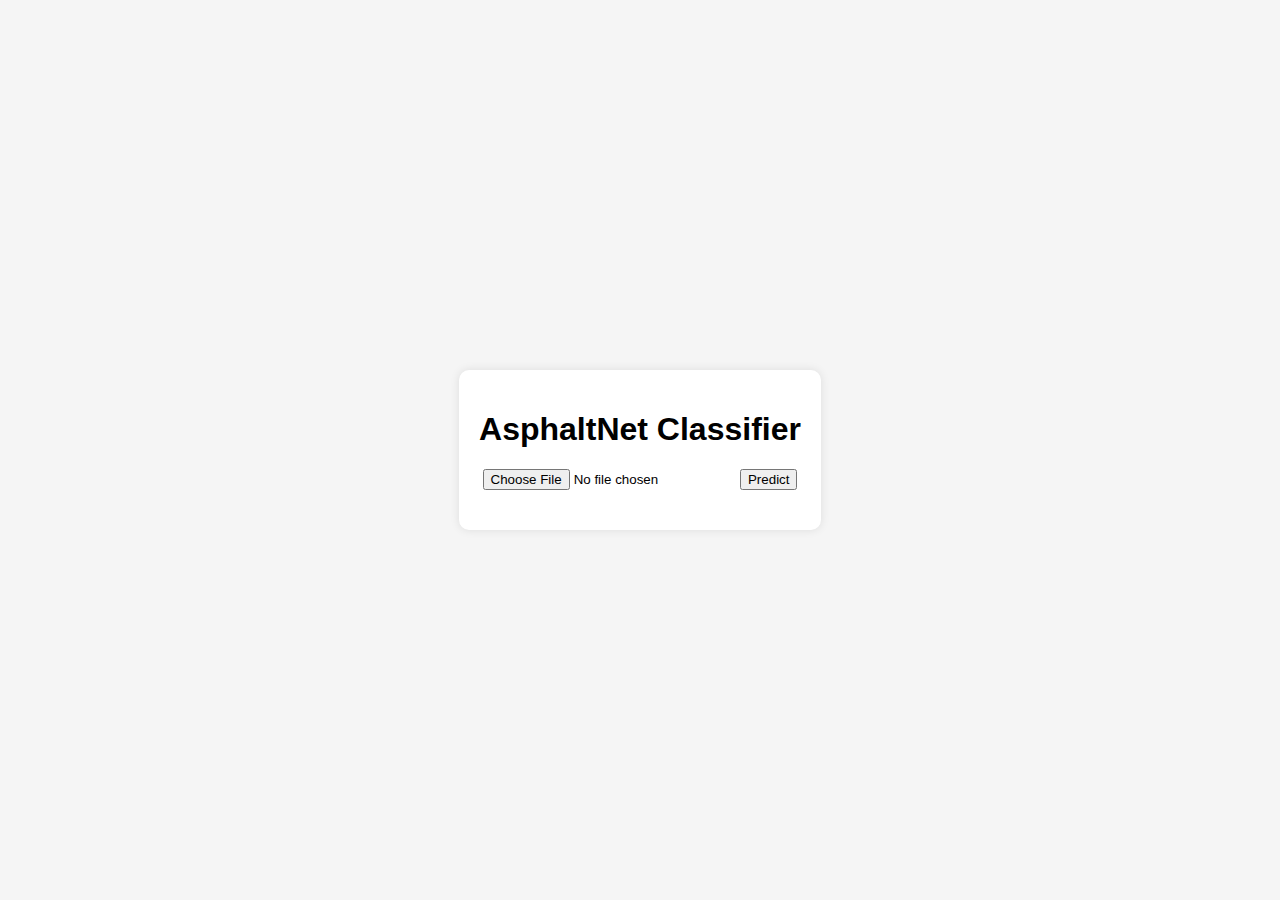
<file: Emergency_model_interpretation/index.html>
<!-- index.html -->

<!DOCTYPE html>
<html lang="en">
  <head>
    <meta charset="UTF-8" />
    <meta name="viewport" content="width=device-width, initial-scale=1.0" />
    <title>AsphaltNet Classifier</title>
    <style>
      body {
        font-family: Arial, sans-serif;
        margin: 0;
        padding: 0;
        display: flex;
        justify-content: center;
        align-items: center;
        height: 100vh;
        background-color: #f5f5f5;
      }

      #upload-form {
        text-align: center;
        padding: 20px;
        background-color: #fff;
        border-radius: 10px;
        box-shadow: 0 0 10px rgba(0, 0, 0, 0.1);
      }

      #result {
        margin-top: 20px;
        font-weight: bold;
      }
    </style>
  </head>

  <body>
    <div id="upload-form">
      <h1>AsphaltNet Classifier</h1>
      <input type="file" id="fileInput" />
      <button onclick="predict()">Predict</button>
      <div id="result"></div>
    </div>

    <script>
      function predict() {
        const fileInput = document.getElementById("fileInput");
        const file = fileInput.files[0];
        if (!file) {
          alert("Please select an image file");
          return;
        }

        const formData = new FormData();
        formData.append("file", file);

        fetch("http://localhost:8000/predict/", {
          method: "POST",
          body: formData,
        })
          .then((response) => response.json())
          .then((data) => {
            document.getElementById("result").innerText = `Class: ${
              data.class
            }, Confidence: ${data.confidence.toFixed(4)}`;
          })
          .catch((error) => {
            console.error("Error:", error);
          });
      }
    </script>
  </body>
</html>
</file>
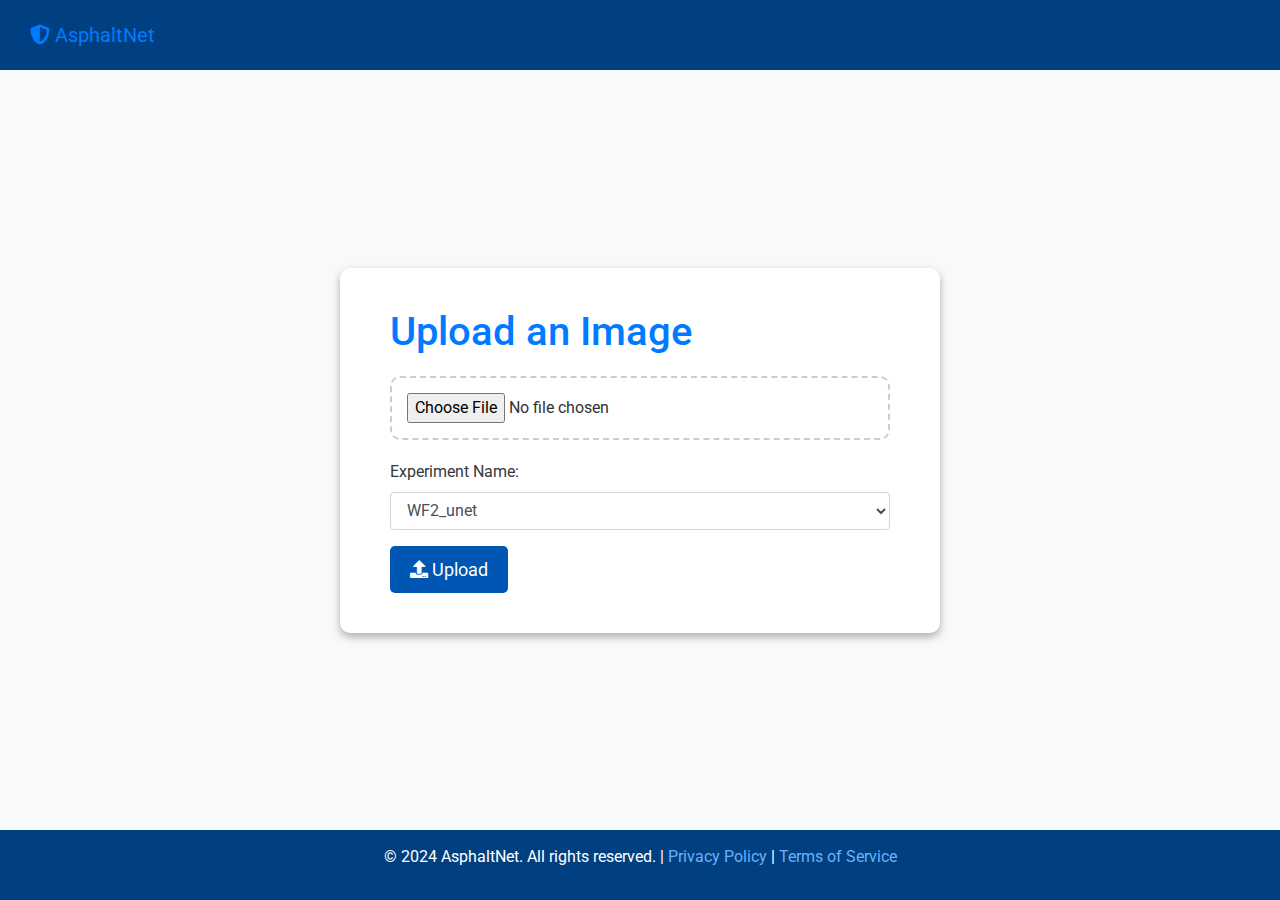
<file: Emergency_model_interpretation/emergency_classifier_backend/api/templates/index.html>
<!DOCTYPE html>
<html lang="en">
<head>
    <meta charset="UTF-8">
    <meta name="viewport" content="width=device-width, initial-scale=1.0">
    <title>Upload Flood Damage Image</title>
    <link href="https://fonts.googleapis.com/css2?family=Roboto:wght@400;500;700&display=swap" rel="stylesheet">
    <link rel="stylesheet" href="https://stackpath.bootstrapcdn.com/bootstrap/4.5.2/css/bootstrap.min.css">
    <link rel="stylesheet" href="https://cdnjs.cloudflare.com/ajax/libs/font-awesome/5.15.3/css/all.min.css">
    <style>
        body {
            font-family: 'Roboto', sans-serif;
            background-color: #f8f9fa; /* Match landing page background */
            color: #343a40; /* Adjust text color to match landing page style */
            margin: 0;
            padding: 0;
            display: flex;
            flex-direction: column;
            justify-content: center;
            align-items: center;
            height: 100vh;
        }

        .container {
            background-color: #ffffff; /* Match card backgrounds on the landing page */
            padding: 40px 50px;
            border-radius: 10px; /* Consistent border radius */
            box-shadow: 0 4px 8px rgba(0, 0, 0, 0.3); /* Consistent shadow effect */
            max-width: 600px;
            width: 100%;
            animation: fadeIn 1.5s ease-in-out;
        }

        @keyframes fadeIn {
            from {
                opacity: 0;
            }
            to {
                opacity: 1;
            }
        }

        h1 {
            color: #007bff; /* Primary color for titles */
        }

        .btn-primary {
            background-color: #0056b3; /* Match button colors from the landing page */
            color: #ffffff; /* Ensure text is white for readability */
            border: none;
            padding: 10px 20px;
            font-size: 18px;
            border-radius: 5px;
        }

        .btn-primary:hover {
            background-color: #003f7f; /* Darker shade on hover to match landing page style */
        }

        .form-control-file {
            margin: 20px auto;
            padding: 15px;
            font-size: 16px;
            color: #333;
            border: 2px dashed #ccc;
            border-radius: 10px;
            background: #ffffff; /* Background match for consistency */
            transition: all 0.3s ease-in-out; /* Smooth transition for hover effects */
        }

        .form-control-file:hover {
            border-color: #007bff; /* Primary color on hover for input field */
        }

        .navbar, .footer {
            background-color: #004080; /* Header and footer color match */
            color: #ffffff; /* Text color for readability */
            padding: 15px 30px;
            width: 100%;
            position: fixed;
            z-index: 1000;
        }

        .navbar {
            top: 0;
        }

        .footer {
            bottom: 0;
            text-align: center;
        }

        .footer a {
            color: #66b2ff; /* Link color to stay consistent */
        }

        .footer a:hover {
            text-decoration: underline; /* Underline on hover for clarity */
        }
    </style>
</head>

<body>
    <div class="overlay"></div>
    <nav class="navbar">
        <a class="navbar-brand" href="#"><i class="fas fa-shield-alt"></i> AsphaltNet</a>
    </nav>

    <div class="container">
        <h1>Upload an Image</h1>
        <form action="/upload" method="post" enctype="multipart/form-data">
            <div class="form-group">
                <input type="file" name="file" class="form-control-file" required />
            </div>
            <div class="form-group">
                <label for="experiment_name">Experiment Name:</label>
                <select name="experiment_name" id="experiment_name" class="form-control" required>
                    <option value="WF2_unet">WF2_unet</option>
                    <option value="WFV1_scnn20">WFV1_scnn20</option>
                    <option value="WFV1_unet">WFV1_unet</option>
                </select>
            </div>
            <button type="submit" class="btn btn-primary"><i class="fas fa-upload"></i> Upload</button>
        </form>
    </div>

    <footer class="footer">
        <p>&copy; 2024 AsphaltNet. All rights reserved. | <a href="#">Privacy Policy</a> | <a href="#">Terms of Service</a></p>
    </footer>

    <script src="https://code.jquery.com/jquery-3.5.1.slim.min.js"></script>
    <script src="https://cdn.jsdelivr.net/npm/@popperjs/core@2.5.4/dist/umd/popper.min.js"></script>
    <script src="https://stackpath.bootstrapcdn.com/bootstrap/4.5.2/js/bootstrap.min.js"></script>
</body>
</html>
</file>
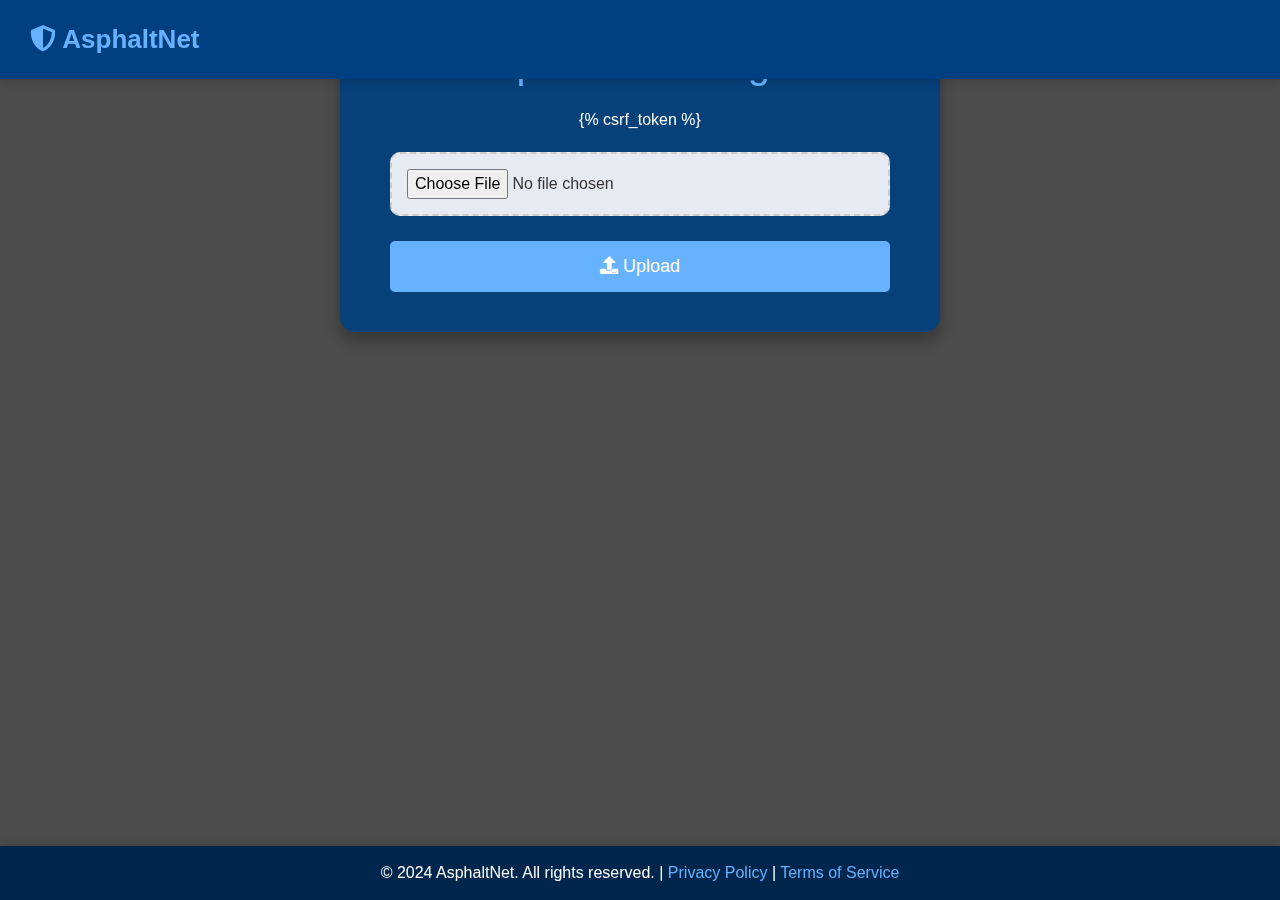
<file: Emergency_model_interpretation/emergency_classifier_backend/classifier/templates/upload_fire_dmage_map_image.html>
<!DOCTYPE html>
<html lang="en">
<head>
    <meta charset="UTF-8" />
    <meta name="viewport" content="width=device-width, initial-scale=1.0" />
    <title>AsphaltNet Classifier</title>
    <link rel="stylesheet" href="https://stackpath.bootstrapcdn.com/bootstrap/4.5.2/css/bootstrap.min.css" />
    <link rel="stylesheet" href="https://cdnjs.cloudflare.com/ajax/libs/font-awesome/5.15.3/css/all.min.css" />
    <style>
        body {
            font-family: 'Roboto', sans-serif;
            background: url('https://images.pexels.com/photos/15558948/pexels-photo-15558948.jpeg?auto=compress&cs=tinysrgb&dpr=2&h=750&w=1260') no-repeat center center fixed;
            background-size: cover;
            color: #ffffff;
            margin: 0;
            padding: 0;
            position: relative;
        }

        .overlay {
            background-color: rgba(0, 0, 0, 0.7);
            position: fixed;
            top: 0;
            left: 0;
            width: 100%;
            height: 100%;
            z-index: -1;
        }

        .container {
            background: rgba(0, 64, 128, 0.9);
            padding: 40px 50px;
            border-radius: 15px;
            box-shadow: 0 8px 16px rgba(0, 0, 0, 0.3);
            text-align: center;
            max-width: 600px;
            width: 100%;
            margin: auto;
            animation: fadeIn 1.5s ease-in-out;
            color: #ffffff;
        }

        @keyframes fadeIn {
            from {
                opacity: 0;
            }
            to {
                opacity: 1;
            }
        }

        h1 {
            margin-bottom: 20px;
            color: #66b2ff;
        }

        .btn-primary {
            background-color: #66b2ff;
            border: none;
            width: 100%;
            padding: 12px;
            font-size: 18px;
            transition: background-color 0.3s;
            border-radius: 5px;
        }

        .btn-primary:hover {
            background-color: #3399ff;
        }

        .form-group {
            margin-bottom: 25px;
        }

        .form-control-file {
            display: block;
            margin: 20px auto;
            padding: 15px;
            font-size: 16px;
            color: #333;
            border: 2px dashed #ccc;
            border-radius: 10px;
            background: rgba(255, 255, 255, 0.9);
            transition: background 0.3s, border-color 0.3s;
        }

        .form-control-file:hover {
            background: rgba(255, 255, 255, 1);
            border-color: #66b2ff;
        }

        .navbar {
            background: #004080;
            box-shadow: 0 4px 8px rgba(0, 0, 0, 0.1);
            padding: 15px 30px;
            position: fixed;
            top: 0;
            width: 100%;
            z-index: 1000;
        }

        .navbar-brand {
            color: #66b2ff !important;
            font-weight: bold;
            font-size: 26px;
        }

        .footer {
            background: #00264d;
            box-shadow: 0 -4px 8px rgba(0, 0, 0, 0.1);
            padding: 15px 30px;
            position: fixed;
            bottom: 0;
            width: 100%;
            text-align: center;
            z-index: 1000;
        }

        .footer p {
            margin: 0;
            color: #ffffff;
        }

        .footer a {
            color: #66b2ff;
            text-decoration: none;
        }

        .footer a:hover {
            text-decoration: underline;
        }
    </style>
</head>

<body>
    <div class="overlay"></div>
    <nav class="navbar">
        <a class="navbar-brand" href="#"><i class="fas fa-shield-alt"></i> AsphaltNet</a>
    </nav>

    <div class="container">
        <h1>Upload an Image</h1>
        <form method="post" enctype="multipart/form-data">
            {% csrf_token %}
            <div class="form-group">
                <input type="file" name="image" class="form-control-file" required />
            </div>
            <button type="submit" class="btn btn-primary"><i class="fas fa-upload"></i> Upload</button>
        </form>
    </div>

    <footer class="footer">
        <p>&copy; 2024 AsphaltNet. All rights reserved. | <a href="#">Privacy Policy</a> | <a href="#">Terms of Service</a></p>
    </footer>

    <script src="https://code.jquery.com/jquery-3.5.1.slim.min.js"></script>
    <script src="https://cdn.jsdelivr.net/npm/@popperjs/core@2.5.4/dist/umd/popper.min.js"></script>
    <script src="https://stackpath.bootstrapcdn.com/bootstrap/4.5.2/js/bootstrap.min.js"></script>
</body>
</html>
</file>
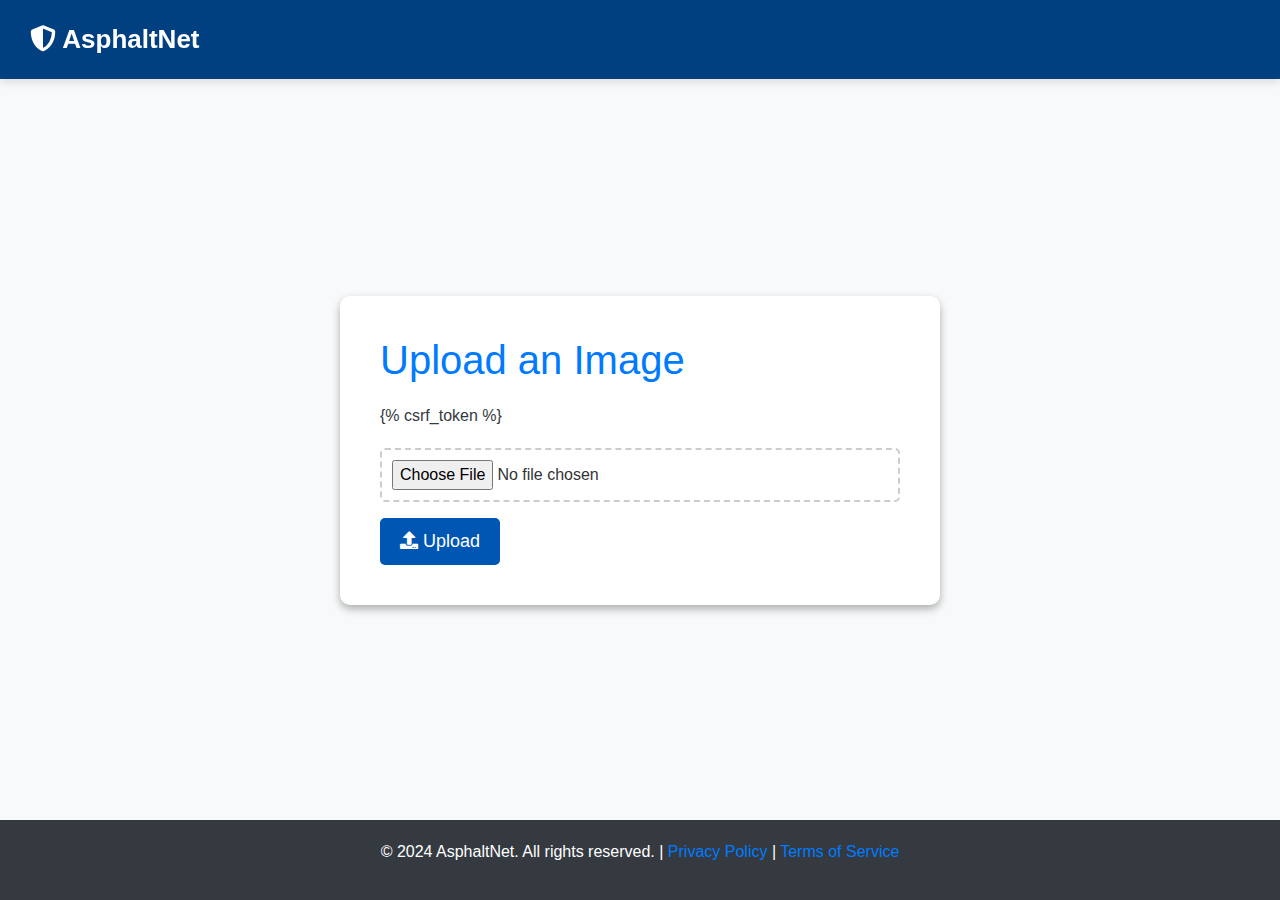
<file: Emergency_model_interpretation/emergency_classifier_backend/classifier/templates/upload_image.html>
<!DOCTYPE html>
<html lang="en">
<head>
    <meta charset="UTF-8" />
    <meta name="viewport" content="width=device-width, initial-scale=1.0" />
    <title>Upload Flood Damage Image</title>
    <link rel="stylesheet" href="https://stackpath.bootstrapcdn.com/bootstrap/4.5.2/css/bootstrap.min.css" />
    <link rel="stylesheet" href="https://cdnjs.cloudflare.com/ajax/libs/font-awesome/5.15.3/css/all.min.css" />
    <style>
        body {
            font-family: 'Roboto', sans-serif;
            background-color: #f8f9fa;
            color: #343a40;
            margin: 0;
            padding: 0;
            display: flex;
            justify-content: center;
            align-items: center;
            height: 100vh;
        }

        .container {
            background-color: #ffffff;
            padding: 40px;
            border-radius: 10px;
            box-shadow: 0 4px 8px rgba(0, 0, 0, 0.3);
            width: 100%;
            max-width: 600px;
            animation: fadeIn 1.5s ease-in-out;
        }

        @keyframes fadeIn {
            from { opacity: 0; }
            to { opacity: 1; }
        }

        h1 {
            color: #007bff;
            margin-bottom: 20px;
        }

        .btn-primary {
            background-color: #0056b3;
            border: none;
            padding: 10px 20px;
            font-size: 18px;
            border-radius: 5px;
            transition: background-color 0.3s;
        }

        .btn-primary:hover {
            background-color: #003f7f;
        }

        .form-control-file {
            display: block;
            margin-top: 20px;
            padding: 10px;
            font-size: 16px;
            color: #333;
            background: #ffffff;
            border: 2px dashed #ccc;
            border-radius: 5px;
            width: 100%;
            transition: border-color 0.3s;
        }

        .form-control-file:hover {
            border-color: #007bff;
        }

        .navbar {
            background-color: #004080;
            box-shadow: 0 4px 8px rgba(0, 0, 0, 0.1);
            padding: 15px 30px;
            width: 100%;
            position: fixed;
            top: 0;
            z-index: 1000;
        }

        .navbar-brand {
            color: #ffffff;
            font-weight: bold;
            font-size: 26px;
        }

        .footer {
            background-color: #343a40;
            color: #ffffff;
            padding: 20px;
            position: fixed;
            bottom: 0;
            width: 100%;
            text-align: center;
            border-radius: 0;
            z-index: 1000;
        }

        .footer a {
            color: #007bff;
            text-decoration: none;
        }

        .footer a:hover {
            text-decoration: underline;
        }
    </style>
</head>

<body>
    <nav class="navbar">
        <a class="navbar-brand" href="#"><i class="fas fa-shield-alt"></i> AsphaltNet</a>
    </nav>

    <div class="container">
        <h1>Upload an Image</h1>
        <form method="post" enctype="multipart/form-data">
            {% csrf_token %}
            <div class="form-group">
                <input type="file" name="image" class="form-control-file" required />
            </div>
            <button type="submit" class="btn btn-primary"><i class="fas fa-upload"></i> Upload</button>
        </form>
    </div>

    <footer class="footer">
        <p>&copy; 2024 AsphaltNet. All rights reserved. | <a href="#">Privacy Policy</a> | <a href="#">Terms of Service</a></p>
    </footer>

    <script src="https://code.jquery.com/jquery-3.5.1.slim.min.js"></script>
    <script src="https://cdn.jsdelivr.net/npm/@popperjs/core@2.5.4/dist/umd/popper.min.js"></script>
    <script src="https://stackpath.bootstrapcdn.com/bootstrap/4.5.2/js/bootstrap.min.js"></script>
</body>
</html>
</file>
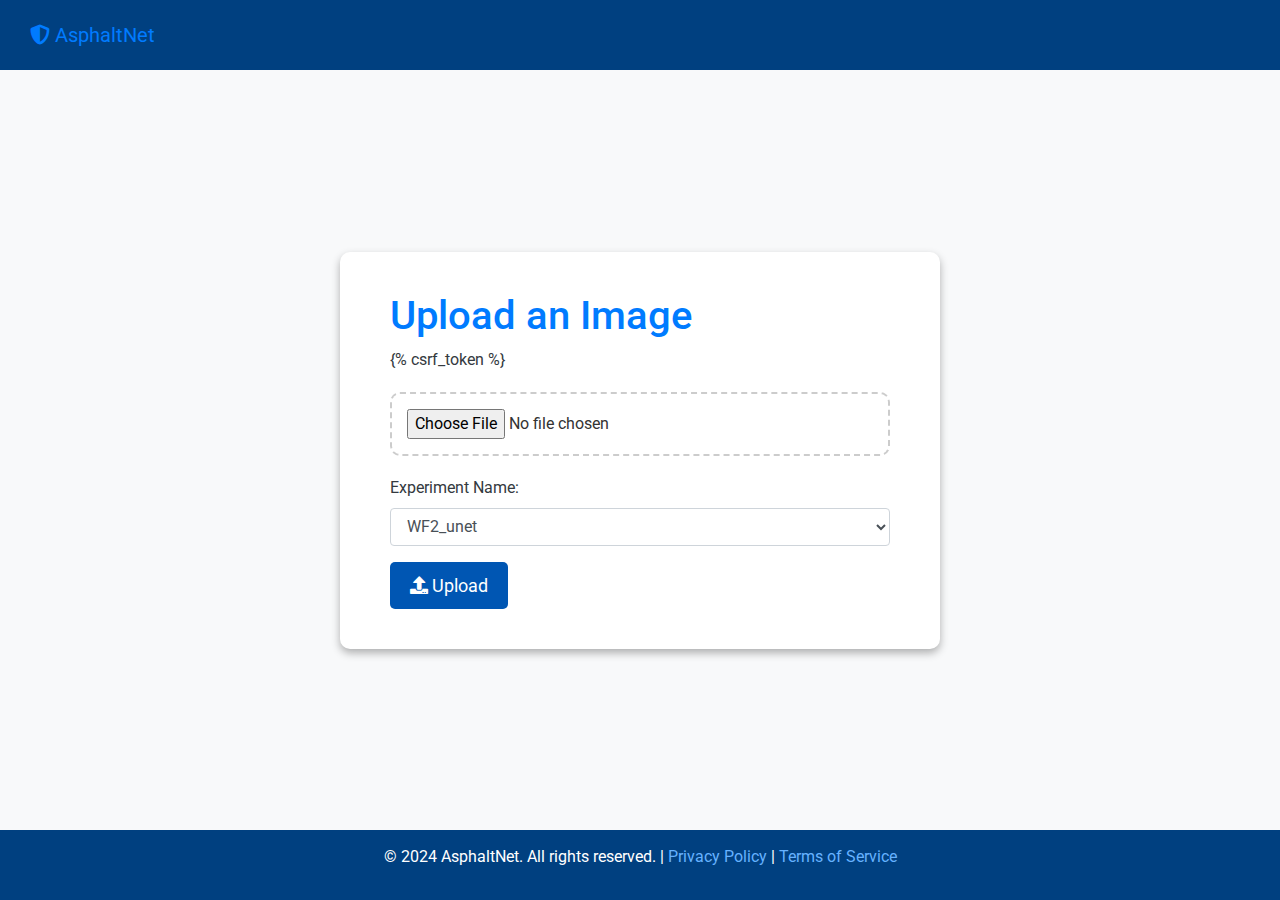
<file: Emergency_model_interpretation/emergency_classifier_backend/classifier/templates/upload_image_flood.html>
<!DOCTYPE html>
<html lang="en">
<head>
    <meta charset="UTF-8">
    <meta name="viewport" content="width=device-width, initial-scale=1.0">
    <title>Upload Flood Damage Image</title>
    <link href="https://fonts.googleapis.com/css2?family=Roboto:wght@400;500;700&display=swap" rel="stylesheet">
    <link rel="stylesheet" href="https://stackpath.bootstrapcdn.com/bootstrap/4.5.2/css/bootstrap.min.css">
    <link rel="stylesheet" href="https://cdnjs.cloudflare.com/ajax/libs/font-awesome/5.15.3/css/all.min.css">
    <style>
        body {
            font-family: 'Roboto', sans-serif;
            background-color: #f8f9fa; /* Match landing page background */
            color: #343a40; /* Adjust text color to match landing page style */
            margin: 0;
            padding: 0;
            display: flex;
            flex-direction: column;
            justify-content: center;
            align-items: center;
            height: 100vh;
        }

        .overlay {
            background-color: rgba(0, 0, 0, 0.5); /* Slightly lighter overlay for better text readability */
        }

        .container {
            background-color: #ffffff; /* Match card backgrounds on the landing page */
            padding: 40px 50px;
            border-radius: 10px; /* Consistent border radius */
            box-shadow: 0 4px 8px rgba(0, 0, 0, 0.3); /* Consistent shadow effect */
            max-width: 600px;
            width: 100%;
            animation: fadeIn 1.5s ease-in-out;
        }

        h1 {
            color: #007bff; /* Primary color for titles */
        }

        .btn-primary {
            background-color: #0056b3; /* Match button colors from the landing page */
            color: #ffffff; /* Ensure text is white for readability */
            border: none;
            padding: 10px 20px;
            font-size: 18px;
            border-radius: 5px;
        }

        .btn-primary:hover {
            background-color: #003f7f; /* Darker shade on hover to match landing page style */
        }

        .form-control-file {
            margin: 20px auto;
            padding: 15px;
            font-size: 16px;
            color: #333;
            border: 2px dashed #ccc;
            border-radius: 10px;
            background: #ffffff; /* Background match for consistency */
            transition: all 0.3s ease-in-out; /* Smooth transition for hover effects */
        }

        .form-control-file:hover {
            border-color: #007bff; /* Primary color on hover for input field */
        }

        .navbar, .footer {
            background-color: #004080; /* Header and footer color match */
            color: #ffffff; /* Text color for readability */
            padding: 15px 30px;
            width: 100%;
            position: fixed;
            z-index: 1000;
        }

        .navbar {
            top: 0;
        }

        .footer {
            bottom: 0;
            text-align: center;
        }

        .footer a {
            color: #66b2ff; /* Link color to stay consistent */
        }

        .footer a:hover {
            text-decoration: underline; /* Underline on hover for clarity */
        }
    </style>
</head>

<body>
    <div class="overlay"></div>
    <nav class="navbar">
        <a class="navbar-brand" href="#"><i class="fas fa-shield-alt"></i> AsphaltNet</a>
    </nav>

    <div class="container">
        <h1>Upload an Image</h1>
        <form method="post" enctype="multipart/form-data">
            {% csrf_token %}
            <div class="form-group">
                <input type="file" name="file" class="form-control-file" required />
            </div>
            <div class="form-group">
                <label for="experiment_name">Experiment Name:</label>
                <select name="experiment_name" id="experiment_name" class="form-control" required>
                    <option value="WF2_unet">WF2_unet</option>
                    <option value="WFV1_scnn20">WFV1_scnn20</option>
                    <option value="WFV1_unet">WFV1_unet</option>
                </select>
            </div>
            <button type="submit" class="btn btn-primary"><i class="fas fa-upload"></i> Upload</button>
        </form>
    </div>

    <footer class="footer">
        <p>&copy; 2024 AsphaltNet. All rights reserved. | <a href="#">Privacy Policy</a> | <a href="#">Terms of Service</a></p>
    </footer>

    <script src="https://code.jquery.com/jquery-3.5.1.slim.min.js"></script>
    <script src="https://cdn.jsdelivr.net/npm/@popperjs/core@2.5.4/dist/umd/popper.min.js"></script>
    <script src="https://stackpath.bootstrapcdn.com/bootstrap/4.5.2/js/bootstrap.min.js"></script>
</body>
</html>
</file>
